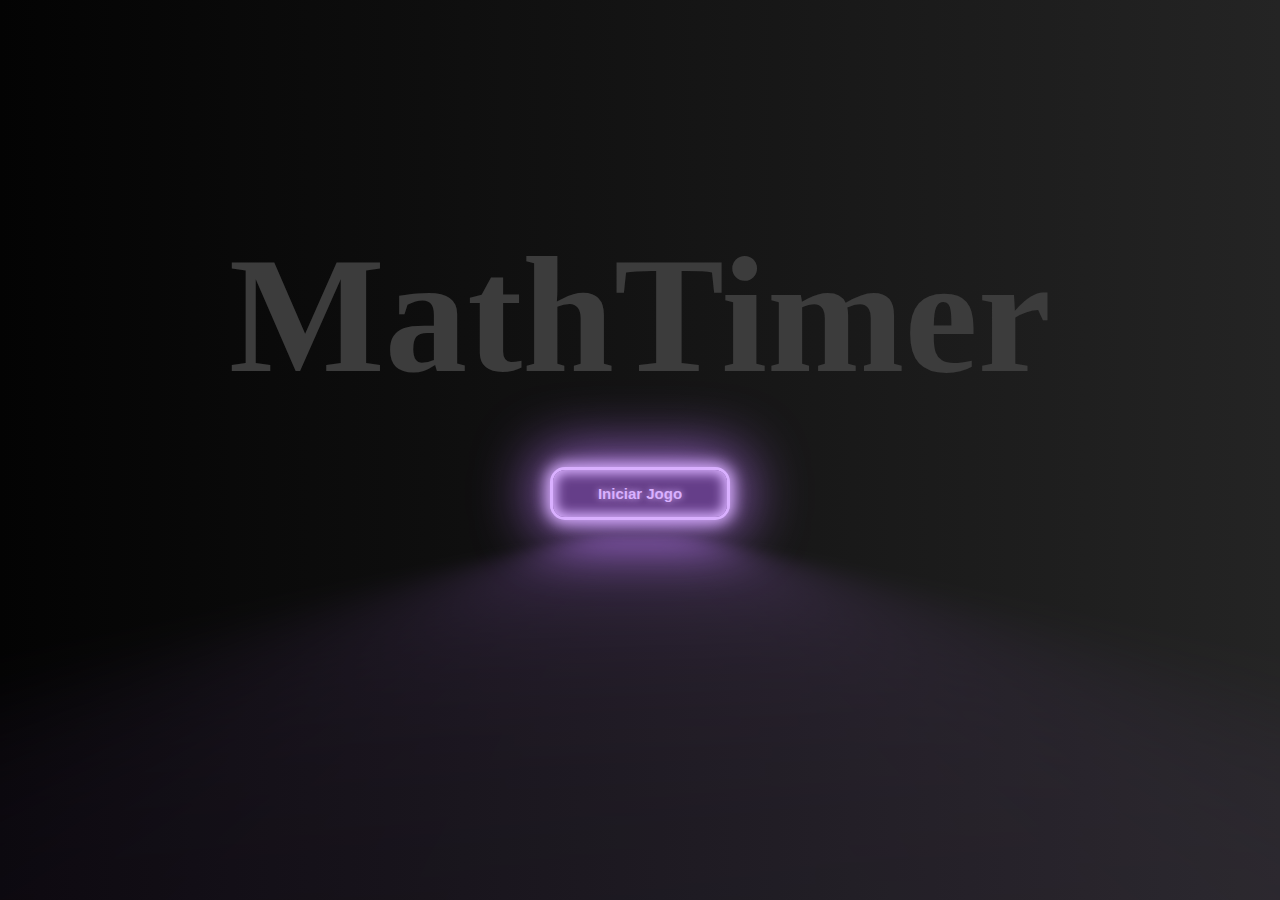
<file: docs/index.html>
<!DOCTYPE html>
<html lang="pt-BR">
<head>
    <meta charset="UTF-8">
    <meta name="viewport" content="width=device-width, initial-scale=1.0">
    <title>Jogo Matemático</title>
    <link rel="stylesheet" href="style.css">
</head>
<body>

    <div class="cursor"></div>

    <div id="startScreen">
        <h1 class="math">MathTimer</h1>
        <button onclick="nivel()" id="botaoIniciar">Iniciar Jogo</button>

        <div class="backgroundAnimation">
            <ul>
            <li></li>
            <li></li>
            <li></li>
            <li></li>
            <li></li>
            <li></li>
        </ul>
        </div>

    </div>

    <div id="gameScreen">
        <div>
            <h2 id="timer2">Tempo Restante: <span id="timer">10</span> segundos</h2>
            <div id="progressBar"><div id="progress"></div></div>
            <h3 id="questao">Questão: <span id="question"></span></h3>
            <input type="text" id="answer" placeholder="Sua resposta"><br>
            <p id="contAnswer" style="display: none;">0</p>
            <button id="submit-btn" onclick="checkAnswer()">Enviar Resposta</button>
        </div>
        <p id="fasesRestantes">Fases Restantes: <span id="stagesLeft"></span></p>
    <p id="fasesContador">Quantidade de Acertos: <span id="correctCount">0</span></p> 

        <div class="animationGamescreen">
            <span>.</span>
            <span>.</span>
            <span>.</span>
            <span>.</span>
            <span>.</span>
            <span>.</span>
            <span>.</span>
            <span>.</span>
            <span>.</span>
            <span>.</span>
        </div>

    </div>

    <div id="winScreen">
        <p>Você venceu!</p>
        <button onclick="restartGame()" id="novamente">Jogar Novamente</button>
    </div>

    <div id="loseScreen" style="display: none;">
        <p>Você perdeu!</p>
        <h3 id="correctAnswerMessage"></h3>
        <button onclick="restartGame()" id="novamente">Jogar Novamente</button>
    </div>
    
    <div id="level">
        <h1>Selecione o modo de jogo!</h1>
        <button onclick="setEasy()" class="dificuldade">
            <h2>Fácil</h2>
            <p>
                Operações: Apenas adição e subtração; <br><br>
                Números: Intervalo pequeno;<br><br>
                Penalidade de Erro: Pequena redução no tempo; <br><br>
                Número de Fases: 15.
            </p>
        </button>
        <button onclick="setMedium()" class="dificuldade">
            <h2>Médio</h2>
            <p>
                Operações: Todas as quatro operações básicas (+, -, *, /); <br><br>
                Números: Intervalo moderado;<br><br>
                Penalidade de Erro: Penalidade média de tempo; <br><br>
                Número de Fases: 25.
            </p>
        </button>
        <button onclick="setHard()" class="dificuldade">
            <h2>Dificil</h2>
            <p>
                Operações: Todas as operações básicas, com cálculos mais complexos; <br><br>
                Números: Intervalo maior;<br><br>
                Penalidade de Erro: Penalidade alta de tempo; <br><br>
                Número de Fases: 35.
            </p>
        </button>
        <button onclick="setFree()" class="dificuldade">
            <h2>Modo Livre</h2>
            <p>
                <br>
                Desafio Progressivo: Sem limite de fases. O jogo continua indefinidamente até o tempo acabar; <br><br><br><br><br><br><br><br><br>
            </p>
        </button>

        <div class="backgroundAnimationLevel">
            <div></div>
            <div></div>
            <div></div>
            <div></div>
        </div>

    </div>

    <script src="index.js"></script>
</body>
</html>
</file>
<file: docs/style.css>
body { font-family: Arial, sans-serif; 
    background: linear-gradient(to right, #030303, #242424);
    text-align: center; 
}

.math{
    margin-top: 25%;
    position: relative;
    top: 50%;
    left: 50%;
    transform: translate(-50%, -50%);
    font-weight: bold;
    background: #262626 -webkit-gradient(linear, left top, right top, from(#262626), to(#262626), color-stop(0.5, #643d88)) 0 0 no-repeat;
    -webkit-background-size: 150px;
    background-size: 150px;
    color: rgba(255, 255, 255, 0.1);
    -webkit-background-clip: text;
    animation: animate 7s infinite;
    font-size: 165px;
    font-family: bignoodletitling;
}

#timer2{
    margin-top: 5%;
    position: relative;
    top: 15%;
    left: 50%;
    transform: translate(-50%, -50%);
    font-weight: bold;
    background: #262626 -webkit-gradient(linear, left top, right top, from(#262626), to(#262626), color-stop(0.5, #643d88)) 0 0 no-repeat;
    -webkit-background-size: 150px;
    background-size: 150px;
    color: rgba(255, 255, 255, 0.1);
    -webkit-background-clip: text;
    animation: animate 7s infinite;
    font-size: 70px;
    font-family: bignoodletitling;
}

@keyframes animate{
    0%, 10%{
        background-position: -1350px;
    }
    100%{
        background-position: 1350px;
    }
}

#question{
    margin-top: 5%;
    position: relative;
    font-size: 70px;
    letter-spacing: 15px;
    color: #262626;
    text-transform: uppercase;
    width: 100%;
    top: 25%;
    -webkit-box-reflect: below 1px linear-gradient(transparent, #bf7bffc7);
    line-height: 0.70em;
    outline: none;
    animation: animateLight 5s linear infinite;
}

#questao{
    margin-top: 10%;
    position: relative;
    top: 50%;
    left: 50%;
    transform: translate(-50%, -50%);
    font-weight: bold;
    -webkit-background-size: 150px;
    background-size: 150px;
    color: rgba(255, 255, 255, 0.849);
    -webkit-background-clip: text;
    font-size: 70px;
    font-family: bignoodletitling;
}

@keyframes animateLight {
    0%,18%,20%,50.1%,60%,65.1%,80%,90.1%,92%{
        color: #262626;
        text-shadow: none;
    }
    18.1%,20.2%,30%,50%,60.1%,65%,80.1%,90%,92.1%,100%{
        color: #fff;
        text-shadow: 0 0 10px #bf7bffc7, 
        0 0 20px #bf7bffc7,
        0 0 40px #bf7bffc7,
        0 0 80px #bf7bffc7,
        0 0 160px #bf7bffc7;
    }
}

#botaoIniciar{
    --glow-color: #d9b0ff;
    --glow-spread-color: #bf7bffc7;
    --enhanced-glow-color: #e7ceff;
    --btn-color: rgb(101, 62, 137);
    border: .25em solid var(--glow-color);
    padding: 1em 3em;
    color: var(--glow-color);
    font-size: 15px;
    font-weight: bold;
    background-color: var(--btn-color);
    border-radius: 1em;
    outline: none;
    box-shadow: 0 0 1em .25em var(--glow-color),
           0 0 4em 1em var(--glow-spread-color),
           inset 0 0 .75em .25em var(--glow-color);
    text-shadow: 0 0 .5em var(--glow-color);
    position: relative;
    transition: all 0.3s;
    transform: translateY(-150px);
}

#botaoIniciar::after {
    pointer-events: none;
    content: "";
    position: absolute;
    top: 120%;
    left: 0;
    height: 100%;
    width: 100%;
    background-color: var(--glow-spread-color);
    filter: blur(2em);
    opacity: .7;
    transform: perspective(1.5em) rotateX(35deg) scale(1, .6);
   }
   
   #botaoIniciar:hover {
    color: var(--btn-color);
    background-color: var(--glow-color);
    box-shadow: 0 0 1em .25em var(--glow-color),
           0 0 4em 2em var(--glow-spread-color),
           inset 0 0 .75em .25em var(--glow-color);
   }
   
   #botaoIniciar:active {
    box-shadow: 0 0 0.6em .25em var(--glow-color),
           0 0 2.5em 2em var(--glow-spread-color),
           inset 0 0 .5em .25em var(--glow-color);
   }

   .backgroundAnimation ul li{
    position: absolute;
    width: 35px;
    height: 35px;
    list-style: none;
    opacity: 0;
    background: radial-gradient(#643d88, transparent, transparent);
    bottom: 0;
    left: 10vw;
    animation: animateBackground 15s linear infinite;
   }

   .backgroundAnimation ul li:nth-child(2){
    left: 37vw;
    animation-delay: 2s;
   }

   .backgroundAnimation ul li:nth-child(3){
    left: 25vw;
    animation-delay: 4s;
   }
   .backgroundAnimation ul li:nth-child(4){
    left: 60vw;
    animation-delay: 6s;
   }
   .backgroundAnimation ul li:nth-child(5){
    left: 75vw;
    animation-delay: 4s;
   }

   @keyframes animateBackground{
    0%{
        transform: scale(0);
        opacity: 1;
        bottom: 0;
    }
    100%{
        transform: scale(10);
        opacity: 0;
        bottom: 100vh;
    }
   }

#level{
    display: none;
    width: 1700px;
    margin: 10% auto;
    overflow: hidden;
    margin-top: 300px;
}

.dificuldade{
    width: 20%;
    height: 300px;
    float: left;
    margin: 0 24px;
    background: #111;
    border-radius: 25px;
    color: #fff;
    padding: 30px;
    font-family: merienda;
    text-align: justify;
    position: relative;
    margin-left: 50px;
}

.dificuldade h2{
    border-bottom: 5px solid #fff;
    padding: 10px;
}

.dificuldade::before{
    content: '';
    background: linear-gradient(45deg, #643d88, #411d63, #bf7bffc7, #7436ad, #6b28aac7, #301e3f, #7100ff, #5107ac, #643d88);
    position: absolute;
    top: -2px;
    left: -2px;
    -webkit-background-size: 400%;
    background-size: 400%;
    z-index: -1;
    filter: blur(5px);
    width: calc(100% + 4px);
    height: calc(100% + 4px);
    animation: animateDificuldade 20s linear infinite;
    opacity: 0;
    transition: opacity .3s ease;
}

.dificuldade:hover::before{
    opacity: 1;
}

.dificuldade::after{
    z-index: -1;
    content: '';
    position: absolute;
    width: 100%;
    height: 100%;
    background: #111;
    left: 0;
    top: 0;
    border-radius: 25px;
}

@keyframes animateDificuldade{
    0%{
        background-position: 0 0;
    }
    50%{
        background-position: 400% 0;
    }
    100%{
        background-position: 0 0;
    }
}

#level h1{
    color: #fff;
    height: 150px;
    font-size: 50px;
    font-family: poppins;
    color: transparent;
    font-weight: 900;
    text-transform: uppercase;
    font-size: 85px;
    margin: 0;
    -webkit-text-stroke: 3px rgba(255, 255, 255, 0.7);
    line-height: 85px;
}

.backgroundAnimationLevel div{
    position: absolute;
    width: 60px;
    height: 60px;
    background: transparent;
    border: 6px solid #643d88;
}

.backgroundAnimationLevel div:nth-child(1){
    top: 90%;
    left: 49%;
    animation: animateLevel 7s linear infinite;
}

.backgroundAnimationLevel div:nth-child(2){
    top: 11%;
    left: 41%;
    animation: animateLevel 10s linear infinite;
}

.backgroundAnimationLevel div:nth-child(3){
    top: 62%;
    left: 10%;
    animation: animateLevel 9s linear infinite;
}

.backgroundAnimationLevel div:nth-child(4){
    top: 45%;
    left: 78%;
    animation: animateLevel 10s linear infinite;
}
       
@keyframes animateLevel {
    0%{
        transform: scale(0) translateY(-90px) rotate(360deg);
        opacity: 1;
    }
    100%{
        transform: scale(1.3) translateY(-90px) rotate(-180deg);
        border-radius: 50%;
        opacity: 0;
    }
}


#gameScreen, #winScreen, #loseScreen { 
    display: none;
 }
        

 #progressBar {
    position: absolute;
    top: 30%;
    left: 50%;
    transform: translate(-50%, -50%);
    background: #ddd;
    height: 30px;
    width: 600px;
    border-radius: 20px;
}

#progress {
    font-family: sans-serif;
    font-weight: bolder;
    color: #fff;
    height: 100%;
    background: linear-gradient(to left, rgb(101, 62, 137), rgba(191, 123, 255, 0.78));
    display: grid;
    place-items: center;
    width: 0%;
    box-shadow: 0 0 3px -5px rgb(101, 62, 137), 0 3px 15px, rgb(101, 62, 137);
    height: 30px;
    border-radius: 20px;
    transition: width .3s ease;
}      

#answer {
    width: 25%;
    padding: 12px 20px;
    font-size: 18px;
    border: 2px solid #643d88; 
    border-radius: 8px;
    background-color: rgba(255, 255, 255, 0.1); 
    color: #fff;
    text-align: center;
    box-shadow: 0 0 8px rgba(101, 62, 137, 0.5); 
    transition: all 0.3s ease;
    position: relative;
    top: -80px;
}


#answer:focus {
    outline: none;
    border-color: #d9b0ff;
    box-shadow: 0 0 10px #d9b0ff; 
}


#submit-btn {
    padding: 12px 30px;
    font-size: 20px;
    background-color: #643d88; 
    color: #fff;
    border: none;
    border-radius: 8px;
    cursor: pointer;
    box-shadow: 0 0 10px rgba(101, 62, 137, 0.5); 
    transition: background-color 0.3s ease, transform 0.2s ease;
    margin-top: 20px;
    position: relative;
    top: -80px;
}


#submit-btn:hover {
    background-color: #d9b0ff; 
    transform: translateY(-4px); 
    box-shadow: 0 0 15px rgba(191, 123, 255, 0.6);
}


#submit-btn:active {
    transform: translateY(2px); 
    box-shadow: 0 0 10px rgba(101, 62, 137, 0.5);
}

#fasesRestantes, #fasesContador{
    font-size: 15px;
    color: #fff;
}

.cursor{
    z-index: 999;
    position: fixed;
    background: #643d88;
    width: 20px;
    height: 20px;
    border-radius: 50%;
    pointer-events: none;
    box-shadow: 0 0 20px #643d88,
                0 0 60px #643d88,
                0 0 100px #643d88;
    animation: colors 5s infinite linear;
    transform: translate(-50%, -50%);
    display: none;
}

@keyframes colors{
    0% {
        filter: hue-rotate(340deg);
    }
    25% {
        filter: hue-rotate(345deg);
    }
    50% {
        filter: hue-rotate(350deg);
    }
    75% {
        filter: hue-rotate(355deg);
    }
    100% {
        filter: hue-rotate(360deg);
    }
}

.cursor:before{
    content: '';
    position: absolute;
    background: #643d88;
    width: 50px;
    height: 50px;
    opacity: 0.2;
    transform: translate(-50%, -30%);
    border-radius: 50%;
}

#gameScreen{
    position: flex;
    margin-top: 10%;
    z-index: 1;
}

.animationGamescreen span{
    position: fixed;
    color: #18191f;
    text-shadow: 0 0 25px aliceblue,
                 0 0 50px #7121bd,
                 0 0 100px #7121bd,
                 0 0 150px aliceblue;
    animation: animateGamescreen 10s linear infinite;
    font-size: 100px;
    font-family: bebas neue;
    z-index: -1;
    bottom: -100px;
}

.animationGamescreen span:nth-child(1){
    left: 60px;
    animation-delay: 0.6s;
}

.animationGamescreen span:nth-child(2){
    left: 10%;
    animation-delay: 3s;
}

.animationGamescreen span:nth-child(3){
    left: 20%;
    animation-delay: 2s;
}

.animationGamescreen span:nth-child(4){
    left: 30%;
    animation-delay: 5s;
}

.animationGamescreen span:nth-child(5){
    left: 40%;
    animation-delay: 1s;
}

.animationGamescreen span:nth-child(6){
    left: 50%;
    animation-delay: 7s;
}

.animationGamescreen span:nth-child(7){
    left: 60%;
    animation-delay: 6s;
}

.animationGamescreen span:nth-child(8){
    left: 70%;
    animation-delay: 8s;
}

.animationGamescreen span:nth-child(9){
    left: 80%;
    animation-delay: 6s;
}

.animationGamescreen span:nth-child(10){
    left: 90%;
    animation-delay: 4s;
}

@keyframes animateGamescreen{
    0%{
       transform: translateY(0);
       opacity: 1; 
    }
    70%{
        opacity: 0.8;
    }
    100%{
        transform: translateY(-800px) rotate(360deg);
        opacity: 0;
    }
}

#winScreen, #loseScreen p{
    margin-top: 15%;
    position: relative;
    top: 50%;
    left: 50%;
    transform: translate(-50%, -50%);
    font-weight: bold;
    background: #f0e5e5;
    -webkit-background-size: 150px;
    background-size: 150px;
    color: rgba(255, 255, 255, 0.1);
    -webkit-background-clip: text;
    font-size: 165px;
    font-family: bignoodletitling;
}

#correctAnswerMessage{
    position: relative;
    top: -200px;
    left: 50%;
    transform: translate(-50%, -50%);
    font-weight: bold;
    background: #f0e5e5;
    -webkit-background-size: 150px;
    background-size: 150px;
    color: rgba(255, 255, 255, 0.1);
    -webkit-background-clip: text;
    font-size: 55px;
    font-family: bignoodletitling;
}

#novamente {
  --b: 3px;   
  --s: .45em; 
  --color: #643d88;
  padding: calc(.5em + var(--s)) calc(.9em + var(--s));
  color: var(--color);
  --_p: var(--s);
  background:
    conic-gradient(from 90deg at var(--b) var(--b),#0000 90deg,var(--color) 0)
    var(--_p) var(--_p)/calc(100% - var(--b) - 2*var(--_p)) calc(100% - var(--b) - 2*var(--_p));
  transition: .3s linear, color 0s, background-color 0s;
  outline: var(--b) solid #0000;
  outline-offset: .6em;
  font-size: 16px;
  border: 0;
  user-select: none;
  -webkit-user-select: none;
  touch-action: manipulation;
  top: -200px;
  position: relative;
}

#novamente:hover,
#novamente:focus-visible{
  --_p: 0px;
  outline-color: var(--color);
  outline-offset: .05em;
}

#novamente:active {
  background: var(--color);
  color: #fff;
}
</file>
